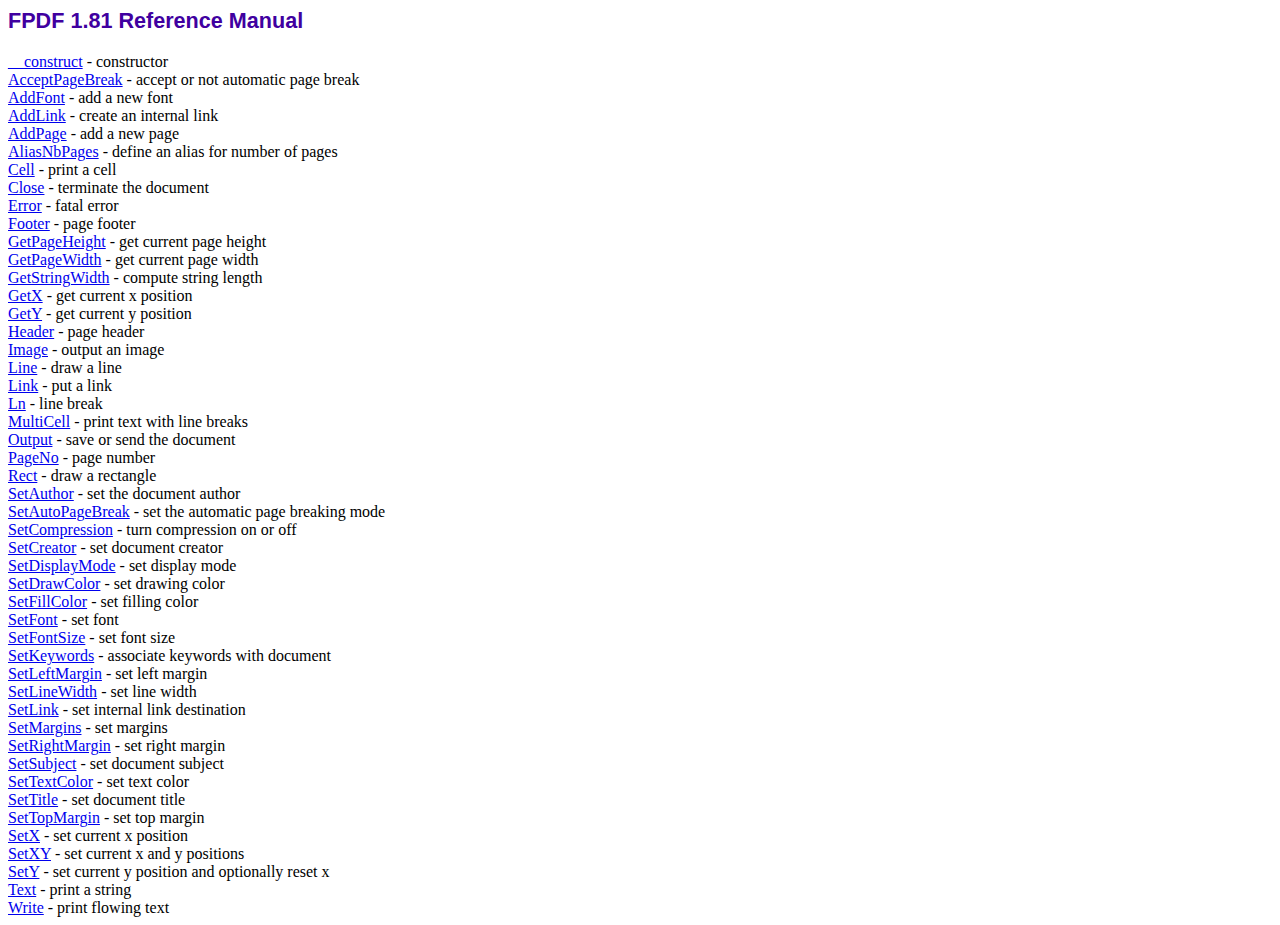
<file: fpdf181/doc/index.htm>
<!DOCTYPE html PUBLIC "-//W3C//DTD HTML 4.01 Transitional//EN">
<html>
<head>
<meta http-equiv="Content-Type" content="text/html; charset=ISO-8859-1">
<title>FPDF 1.81 Reference Manual</title>
<link type="text/css" rel="stylesheet" href="../fpdf.css">
</head>
<body>
<h1>FPDF 1.81 Reference Manual</h1>
<a href="__construct.htm">__construct</a> - constructor<br>
<a href="acceptpagebreak.htm">AcceptPageBreak</a> - accept or not automatic page break<br>
<a href="addfont.htm">AddFont</a> - add a new font<br>
<a href="addlink.htm">AddLink</a> - create an internal link<br>
<a href="addpage.htm">AddPage</a> - add a new page<br>
<a href="aliasnbpages.htm">AliasNbPages</a> - define an alias for number of pages<br>
<a href="cell.htm">Cell</a> - print a cell<br>
<a href="close.htm">Close</a> - terminate the document<br>
<a href="error.htm">Error</a> - fatal error<br>
<a href="footer.htm">Footer</a> - page footer<br>
<a href="getpageheight.htm">GetPageHeight</a> - get current page height<br>
<a href="getpagewidth.htm">GetPageWidth</a> - get current page width<br>
<a href="getstringwidth.htm">GetStringWidth</a> - compute string length<br>
<a href="getx.htm">GetX</a> - get current x position<br>
<a href="gety.htm">GetY</a> - get current y position<br>
<a href="header.htm">Header</a> - page header<br>
<a href="image.htm">Image</a> - output an image<br>
<a href="line.htm">Line</a> - draw a line<br>
<a href="link.htm">Link</a> - put a link<br>
<a href="ln.htm">Ln</a> - line break<br>
<a href="multicell.htm">MultiCell</a> - print text with line breaks<br>
<a href="output.htm">Output</a> - save or send the document<br>
<a href="pageno.htm">PageNo</a> - page number<br>
<a href="rect.htm">Rect</a> - draw a rectangle<br>
<a href="setauthor.htm">SetAuthor</a> - set the document author<br>
<a href="setautopagebreak.htm">SetAutoPageBreak</a> - set the automatic page breaking mode<br>
<a href="setcompression.htm">SetCompression</a> - turn compression on or off<br>
<a href="setcreator.htm">SetCreator</a> - set document creator<br>
<a href="setdisplaymode.htm">SetDisplayMode</a> - set display mode<br>
<a href="setdrawcolor.htm">SetDrawColor</a> - set drawing color<br>
<a href="setfillcolor.htm">SetFillColor</a> - set filling color<br>
<a href="setfont.htm">SetFont</a> - set font<br>
<a href="setfontsize.htm">SetFontSize</a> - set font size<br>
<a href="setkeywords.htm">SetKeywords</a> - associate keywords with document<br>
<a href="setleftmargin.htm">SetLeftMargin</a> - set left margin<br>
<a href="setlinewidth.htm">SetLineWidth</a> - set line width<br>
<a href="setlink.htm">SetLink</a> - set internal link destination<br>
<a href="setmargins.htm">SetMargins</a> - set margins<br>
<a href="setrightmargin.htm">SetRightMargin</a> - set right margin<br>
<a href="setsubject.htm">SetSubject</a> - set document subject<br>
<a href="settextcolor.htm">SetTextColor</a> - set text color<br>
<a href="settitle.htm">SetTitle</a> - set document title<br>
<a href="settopmargin.htm">SetTopMargin</a> - set top margin<br>
<a href="setx.htm">SetX</a> - set current x position<br>
<a href="setxy.htm">SetXY</a> - set current x and y positions<br>
<a href="sety.htm">SetY</a> - set current y position and optionally reset x<br>
<a href="text.htm">Text</a> - print a string<br>
<a href="write.htm">Write</a> - print flowing text<br>
</body>
</html>
</file>
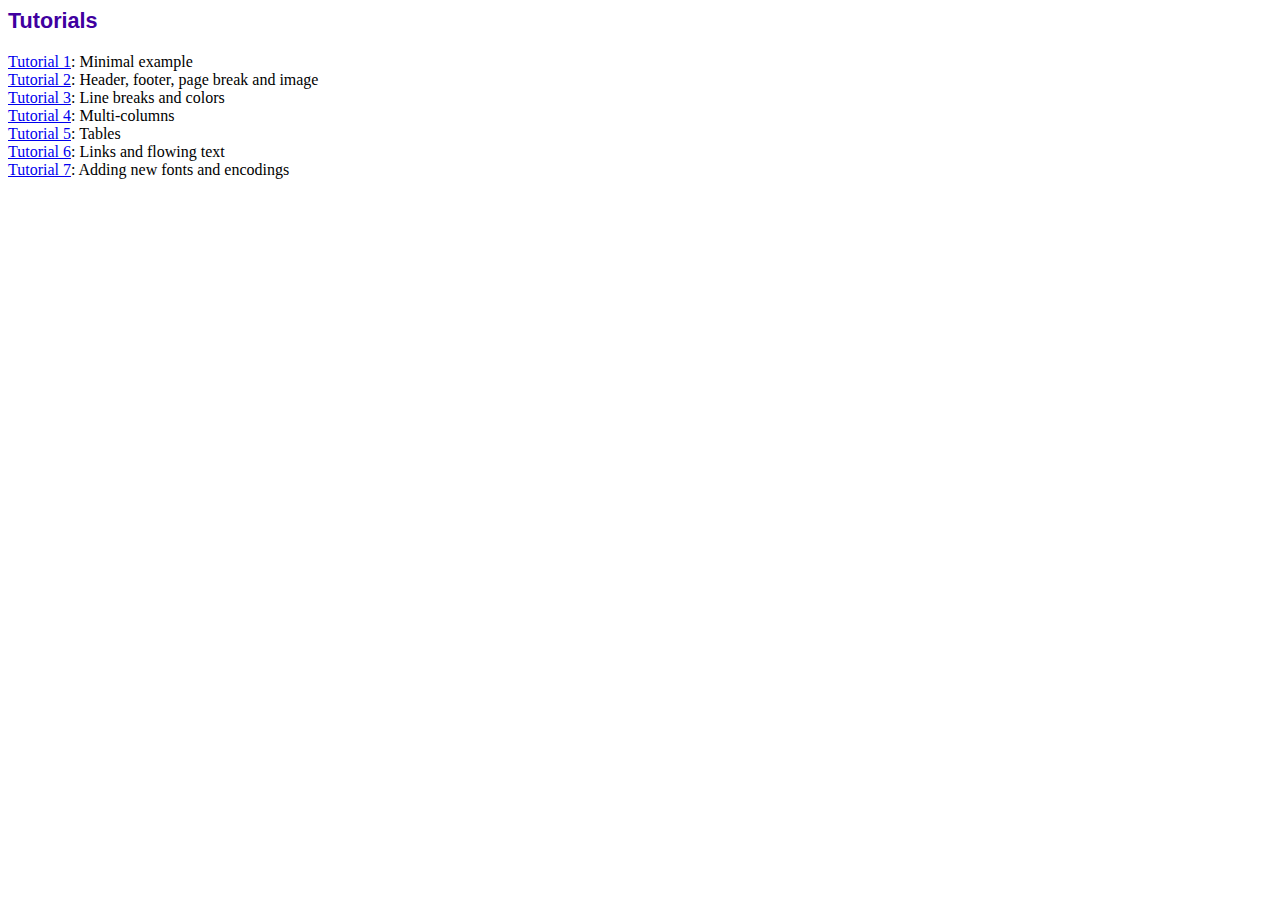
<file: fpdf181/tutorial/index.htm>
<!DOCTYPE html PUBLIC "-//W3C//DTD HTML 4.01 Transitional//EN">
<html>
<head>
<meta http-equiv="Content-Type" content="text/html; charset=ISO-8859-1">
<title>Tutorials</title>
<link type="text/css" rel="stylesheet" href="../fpdf.css">
</head>
<body>
<h1>Tutorials</h1>
<ul style="list-style-type:none; margin-left:0; padding-left:0">
<li><a href="tuto1.htm">Tutorial 1</a>: Minimal example</li>
<li><a href="tuto2.htm">Tutorial 2</a>: Header, footer, page break and image</li>
<li><a href="tuto3.htm">Tutorial 3</a>: Line breaks and colors</li>
<li><a href="tuto4.htm">Tutorial 4</a>: Multi-columns</li>
<li><a href="tuto5.htm">Tutorial 5</a>: Tables</li>
<li><a href="tuto6.htm">Tutorial 6</a>: Links and flowing text</li>
<li><a href="tuto7.htm">Tutorial 7</a>: Adding new fonts and encodings</li>
</ul>
</body>
</html>
</file>
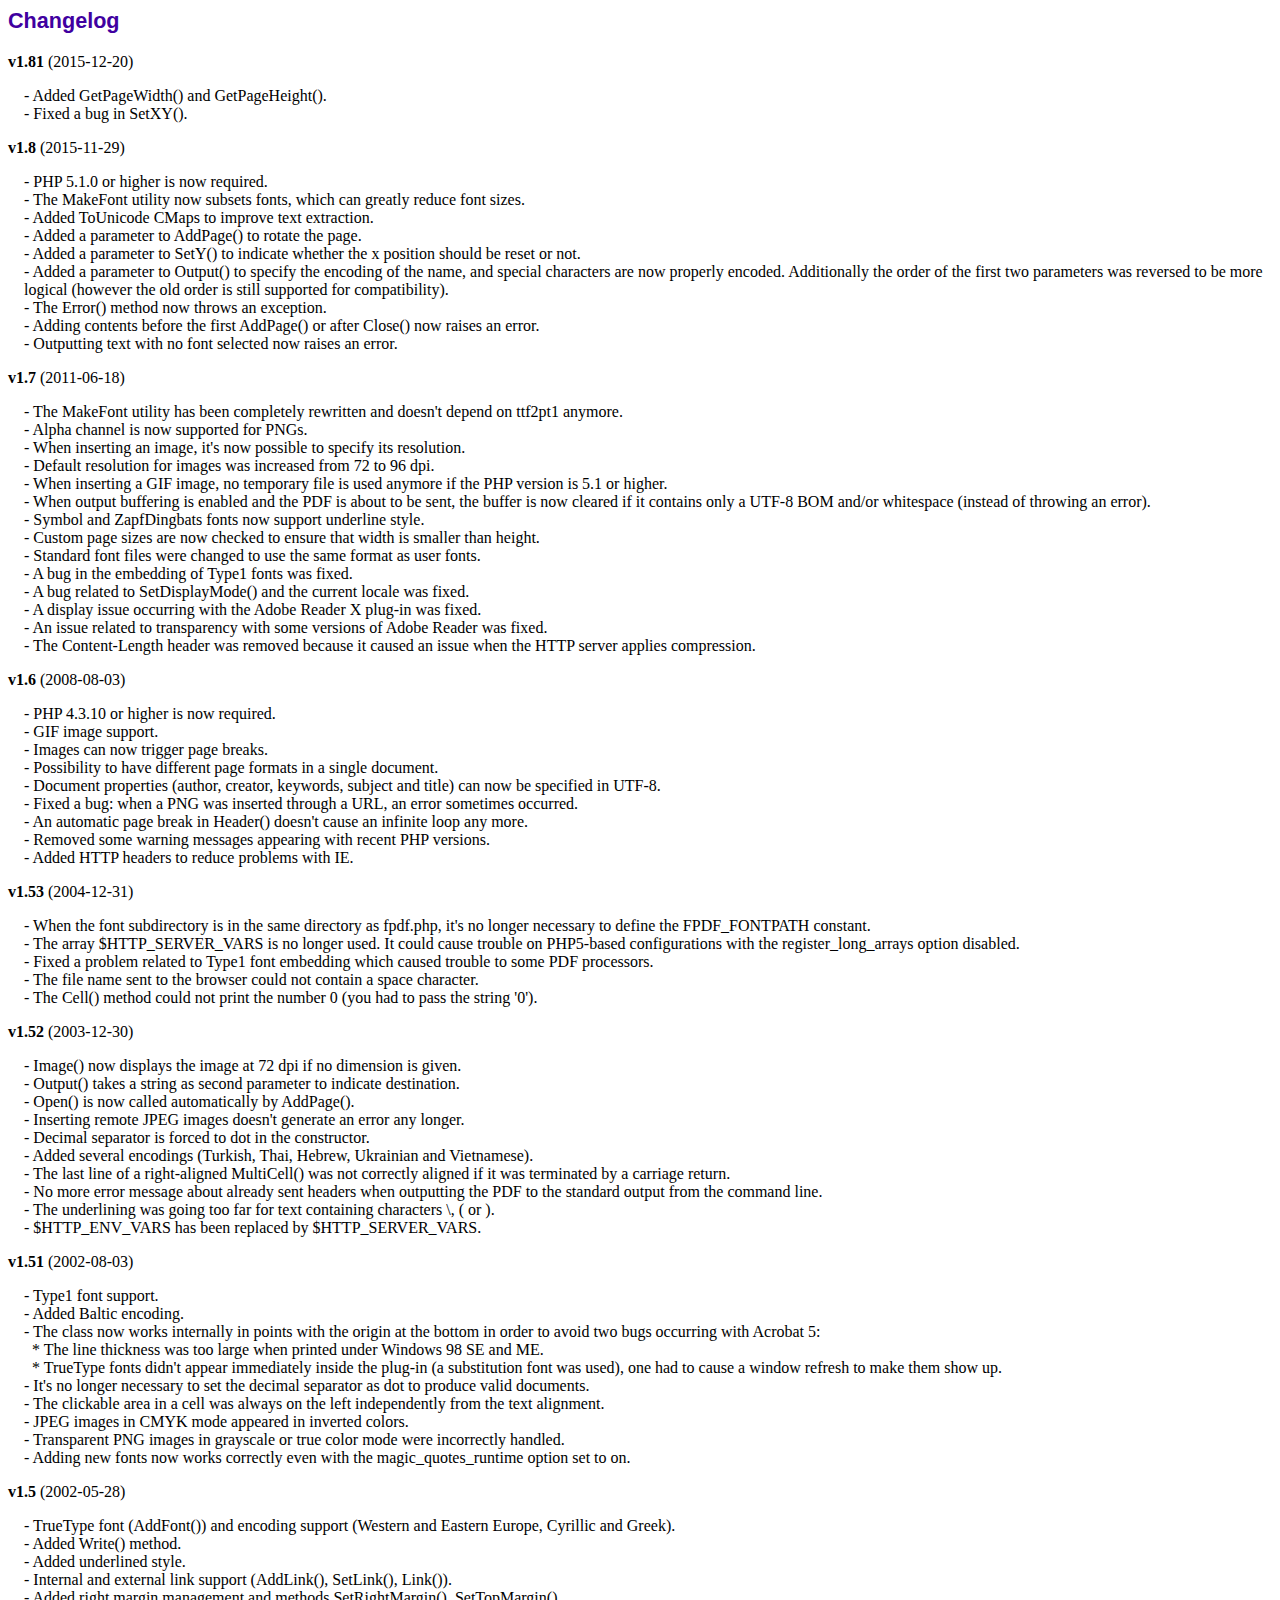
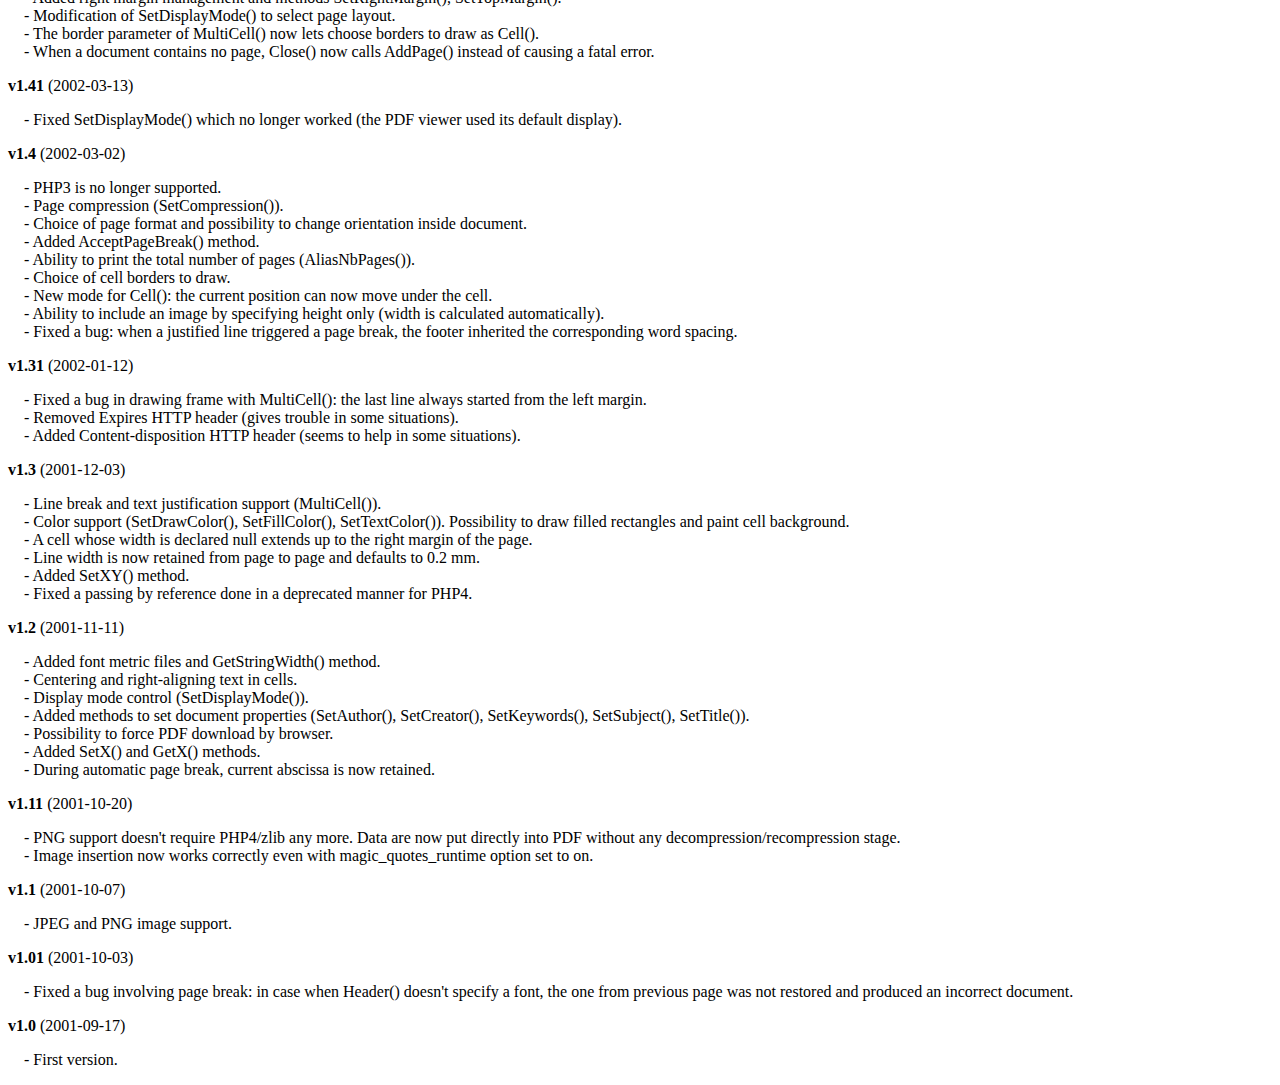
<file: fpdf181/changelog.htm>
<!DOCTYPE html PUBLIC "-//W3C//DTD HTML 4.01 Transitional//EN">
<html>
<head>
<meta http-equiv="Content-Type" content="text/html; charset=ISO-8859-1">
<title>Changelog</title>
<link type="text/css" rel="stylesheet" href="fpdf.css">
<style type="text/css">
dd {margin:1em 0 1em 1em}
</style>
</head>
<body>
<h1>Changelog</h1>
<dl>
<dt><strong>v1.81</strong> (2015-12-20)</dt>
<dd>
- Added GetPageWidth() and GetPageHeight().<br>
- Fixed a bug in SetXY().<br>
</dd>
<dt><strong>v1.8</strong> (2015-11-29)</dt>
<dd>
- PHP 5.1.0 or higher is now required.<br>
- The MakeFont utility now subsets fonts, which can greatly reduce font sizes.<br>
- Added ToUnicode CMaps to improve text extraction.<br>
- Added a parameter to AddPage() to rotate the page.<br>
- Added a parameter to SetY() to indicate whether the x position should be reset or not.<br>
- Added a parameter to Output() to specify the encoding of the name, and special characters are now properly encoded. Additionally the order of the first two parameters was reversed to be more logical (however the old order is still supported for compatibility).<br>
- The Error() method now throws an exception.<br>
- Adding contents before the first AddPage() or after Close() now raises an error.<br>
- Outputting text with no font selected now raises an error.<br>
</dd>
<dt><strong>v1.7</strong> (2011-06-18)</dt>
<dd>
- The MakeFont utility has been completely rewritten and doesn't depend on ttf2pt1 anymore.<br>
- Alpha channel is now supported for PNGs.<br>
- When inserting an image, it's now possible to specify its resolution.<br>
- Default resolution for images was increased from 72 to 96 dpi.<br>
- When inserting a GIF image, no temporary file is used anymore if the PHP version is 5.1 or higher.<br>
- When output buffering is enabled and the PDF is about to be sent, the buffer is now cleared if it contains only a UTF-8 BOM and/or whitespace (instead of throwing an error).<br>
- Symbol and ZapfDingbats fonts now support underline style.<br>
- Custom page sizes are now checked to ensure that width is smaller than height.<br>
- Standard font files were changed to use the same format as user fonts.<br>
- A bug in the embedding of Type1 fonts was fixed.<br>
- A bug related to SetDisplayMode() and the current locale was fixed.<br>
- A display issue occurring with the Adobe Reader X plug-in was fixed.<br>
- An issue related to transparency with some versions of Adobe Reader was fixed.<br>
- The Content-Length header was removed because it caused an issue when the HTTP server applies compression.<br>
</dd>
<dt><strong>v1.6</strong> (2008-08-03)</dt>
<dd>
- PHP 4.3.10 or higher is now required.<br>
- GIF image support.<br>
- Images can now trigger page breaks.<br>
- Possibility to have different page formats in a single document.<br>
- Document properties (author, creator, keywords, subject and title) can now be specified in UTF-8.<br>
- Fixed a bug: when a PNG was inserted through a URL, an error sometimes occurred.<br>
- An automatic page break in Header() doesn't cause an infinite loop any more.<br>
- Removed some warning messages appearing with recent PHP versions.<br>
- Added HTTP headers to reduce problems with IE.<br>
</dd>
<dt><strong>v1.53</strong> (2004-12-31)</dt>
<dd>
- When the font subdirectory is in the same directory as fpdf.php, it's no longer necessary to define the FPDF_FONTPATH constant.<br>
- The array $HTTP_SERVER_VARS is no longer used. It could cause trouble on PHP5-based configurations with the register_long_arrays option disabled.<br>
- Fixed a problem related to Type1 font embedding which caused trouble to some PDF processors.<br>
- The file name sent to the browser could not contain a space character.<br>
- The Cell() method could not print the number 0 (you had to pass the string '0').<br>
</dd>
<dt><strong>v1.52</strong> (2003-12-30)</dt>
<dd>
- Image() now displays the image at 72 dpi if no dimension is given.<br>
- Output() takes a string as second parameter to indicate destination.<br>
- Open() is now called automatically by AddPage().<br>
- Inserting remote JPEG images doesn't generate an error any longer.<br>
- Decimal separator is forced to dot in the constructor.<br>
- Added several encodings (Turkish, Thai, Hebrew, Ukrainian and Vietnamese).<br>
- The last line of a right-aligned MultiCell() was not correctly aligned if it was terminated by a carriage return.<br>
- No more error message about already sent headers when outputting the PDF to the standard output from the command line.<br>
- The underlining was going too far for text containing characters \, ( or ).<br>
- $HTTP_ENV_VARS has been replaced by $HTTP_SERVER_VARS.<br>
</dd>
<dt><strong>v1.51</strong> (2002-08-03)</dt>
<dd>
- Type1 font support.<br>
- Added Baltic encoding.<br>
- The class now works internally in points with the origin at the bottom in order to avoid two bugs occurring with Acrobat 5:<br>&nbsp;&nbsp;* The line thickness was too large when printed under Windows 98 SE and ME.<br>&nbsp;&nbsp;* TrueType fonts didn't appear immediately inside the plug-in (a substitution font was used), one had to cause a window refresh to make them show up.<br>
- It's no longer necessary to set the decimal separator as dot to produce valid documents.<br>
- The clickable area in a cell was always on the left independently from the text alignment.<br>
- JPEG images in CMYK mode appeared in inverted colors.<br>
- Transparent PNG images in grayscale or true color mode were incorrectly handled.<br>
- Adding new fonts now works correctly even with the magic_quotes_runtime option set to on.<br>
</dd>
<dt><strong>v1.5</strong> (2002-05-28)</dt>
<dd>
- TrueType font (AddFont()) and encoding support (Western and Eastern Europe, Cyrillic and Greek).<br>
- Added Write() method.<br>
- Added underlined style.<br>
- Internal and external link support (AddLink(), SetLink(), Link()).<br>
- Added right margin management and methods SetRightMargin(), SetTopMargin().<br>
- Modification of SetDisplayMode() to select page layout.<br>
- The border parameter of MultiCell() now lets choose borders to draw as Cell().<br>
- When a document contains no page, Close() now calls AddPage() instead of causing a fatal error.<br>
</dd>
<dt><strong>v1.41</strong> (2002-03-13)</dt>
<dd>
- Fixed SetDisplayMode() which no longer worked (the PDF viewer used its default display).<br>
</dd>
<dt><strong>v1.4</strong> (2002-03-02)</dt>
<dd>
- PHP3 is no longer supported.<br>
- Page compression (SetCompression()).<br>
- Choice of page format and possibility to change orientation inside document.<br>
- Added AcceptPageBreak() method.<br>
- Ability to print the total number of pages (AliasNbPages()).<br>
- Choice of cell borders to draw.<br>
- New mode for Cell(): the current position can now move under the cell.<br>
- Ability to include an image by specifying height only (width is calculated automatically).<br>
- Fixed a bug: when a justified line triggered a page break, the footer inherited the corresponding word spacing.<br>
</dd>
<dt><strong>v1.31</strong> (2002-01-12)</dt>
<dd>
- Fixed a bug in drawing frame with MultiCell(): the last line always started from the left margin.<br>
- Removed Expires HTTP header (gives trouble in some situations).<br>
- Added Content-disposition HTTP header (seems to help in some situations).<br>
</dd>
<dt><strong>v1.3</strong> (2001-12-03)</dt>
<dd>
- Line break and text justification support (MultiCell()).<br>
- Color support (SetDrawColor(), SetFillColor(), SetTextColor()). Possibility to draw filled rectangles and paint cell background.<br>
- A cell whose width is declared null extends up to the right margin of the page.<br>
- Line width is now retained from page to page and defaults to 0.2 mm.<br>
- Added SetXY() method.<br>
- Fixed a passing by reference done in a deprecated manner for PHP4.<br>
</dd>
<dt><strong>v1.2</strong> (2001-11-11)</dt>
<dd>
- Added font metric files and GetStringWidth() method.<br>
- Centering and right-aligning text in cells.<br>
- Display mode control (SetDisplayMode()).<br>
- Added methods to set document properties (SetAuthor(), SetCreator(), SetKeywords(), SetSubject(), SetTitle()).<br>
- Possibility to force PDF download by browser.<br>
- Added SetX() and GetX() methods.<br>
- During automatic page break, current abscissa is now retained.<br>
</dd>
<dt><strong>v1.11</strong> (2001-10-20)</dt>
<dd>
- PNG support doesn't require PHP4/zlib any more. Data are now put directly into PDF without any decompression/recompression stage.<br>
- Image insertion now works correctly even with magic_quotes_runtime option set to on.<br>
</dd>
<dt><strong>v1.1</strong> (2001-10-07)</dt>
<dd>
- JPEG and PNG image support.<br>
</dd>
<dt><strong>v1.01</strong> (2001-10-03)</dt>
<dd>
- Fixed a bug involving page break: in case when Header() doesn't specify a font, the one from previous page was not restored and produced an incorrect document.<br>
</dd>
<dt><strong>v1.0</strong> (2001-09-17)</dt>
<dd>
- First version.<br>
</dd>
</dl>
</body>
</html>
</file>
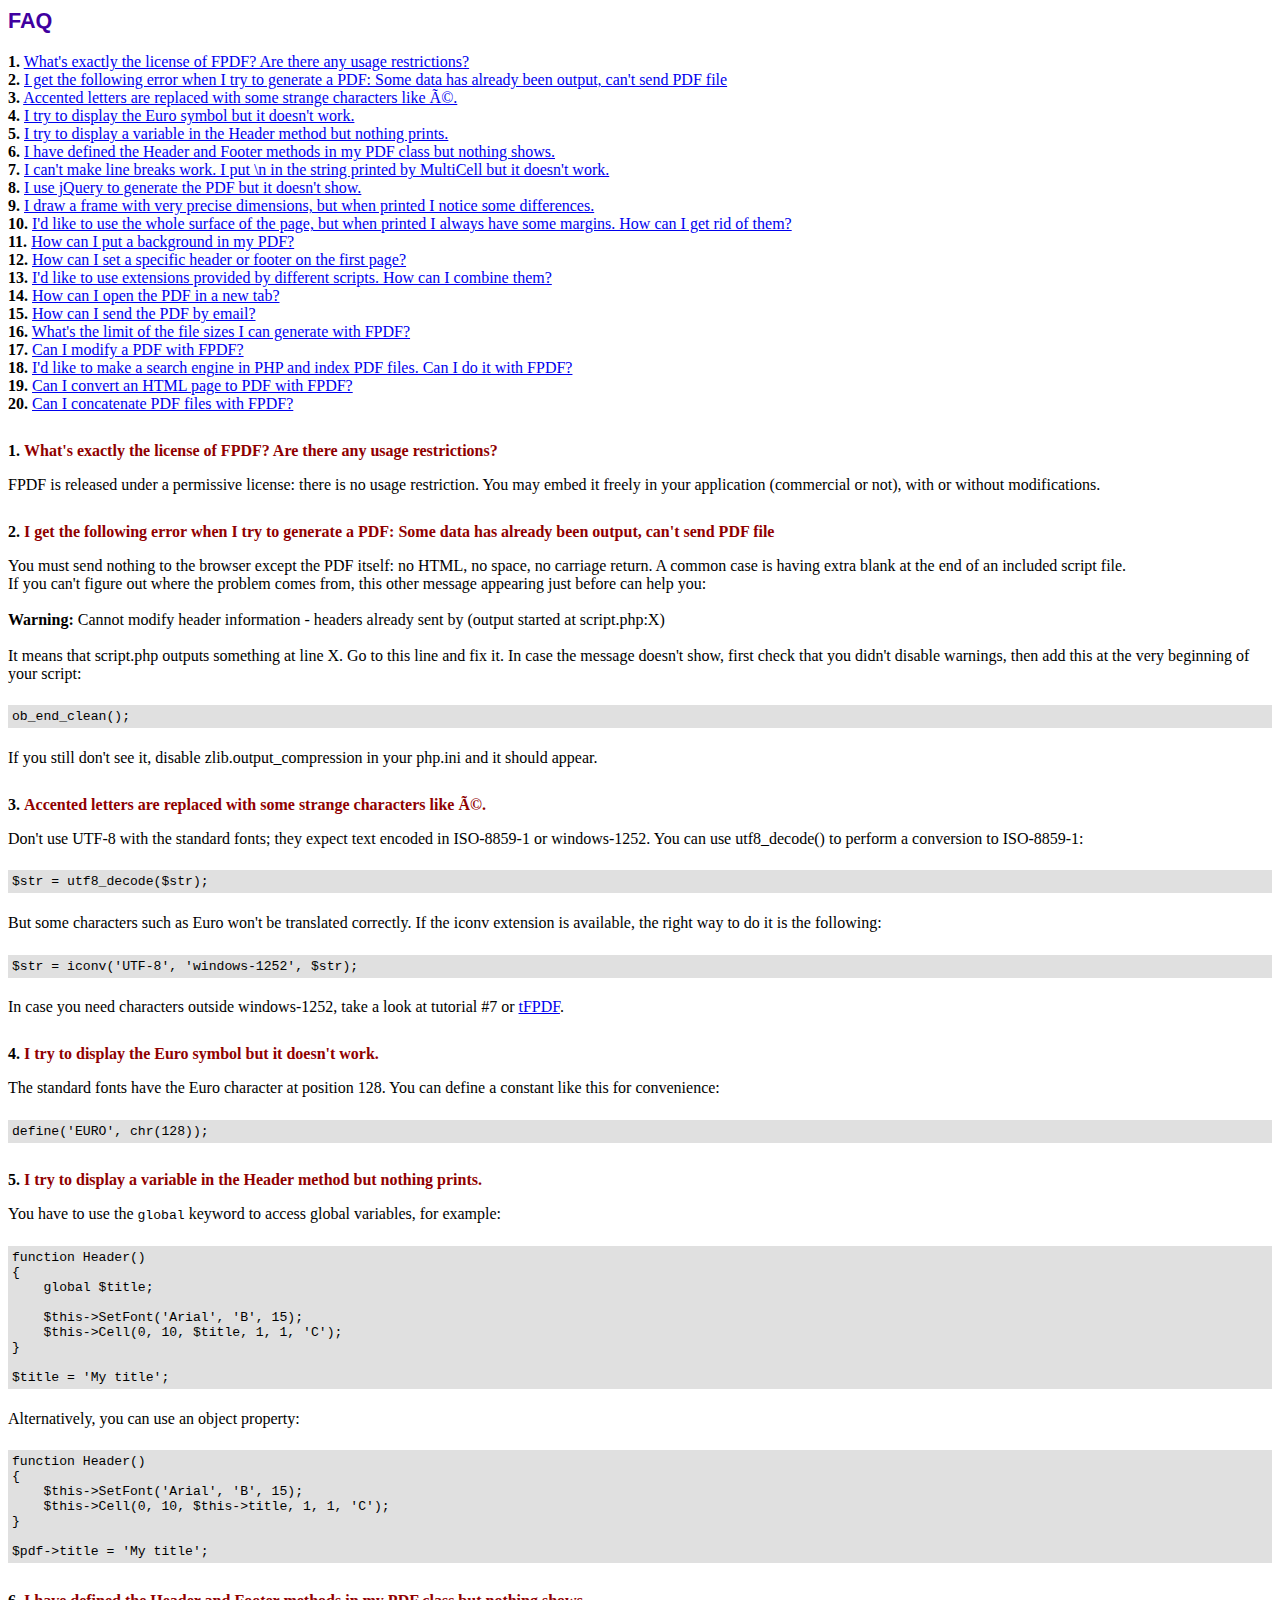
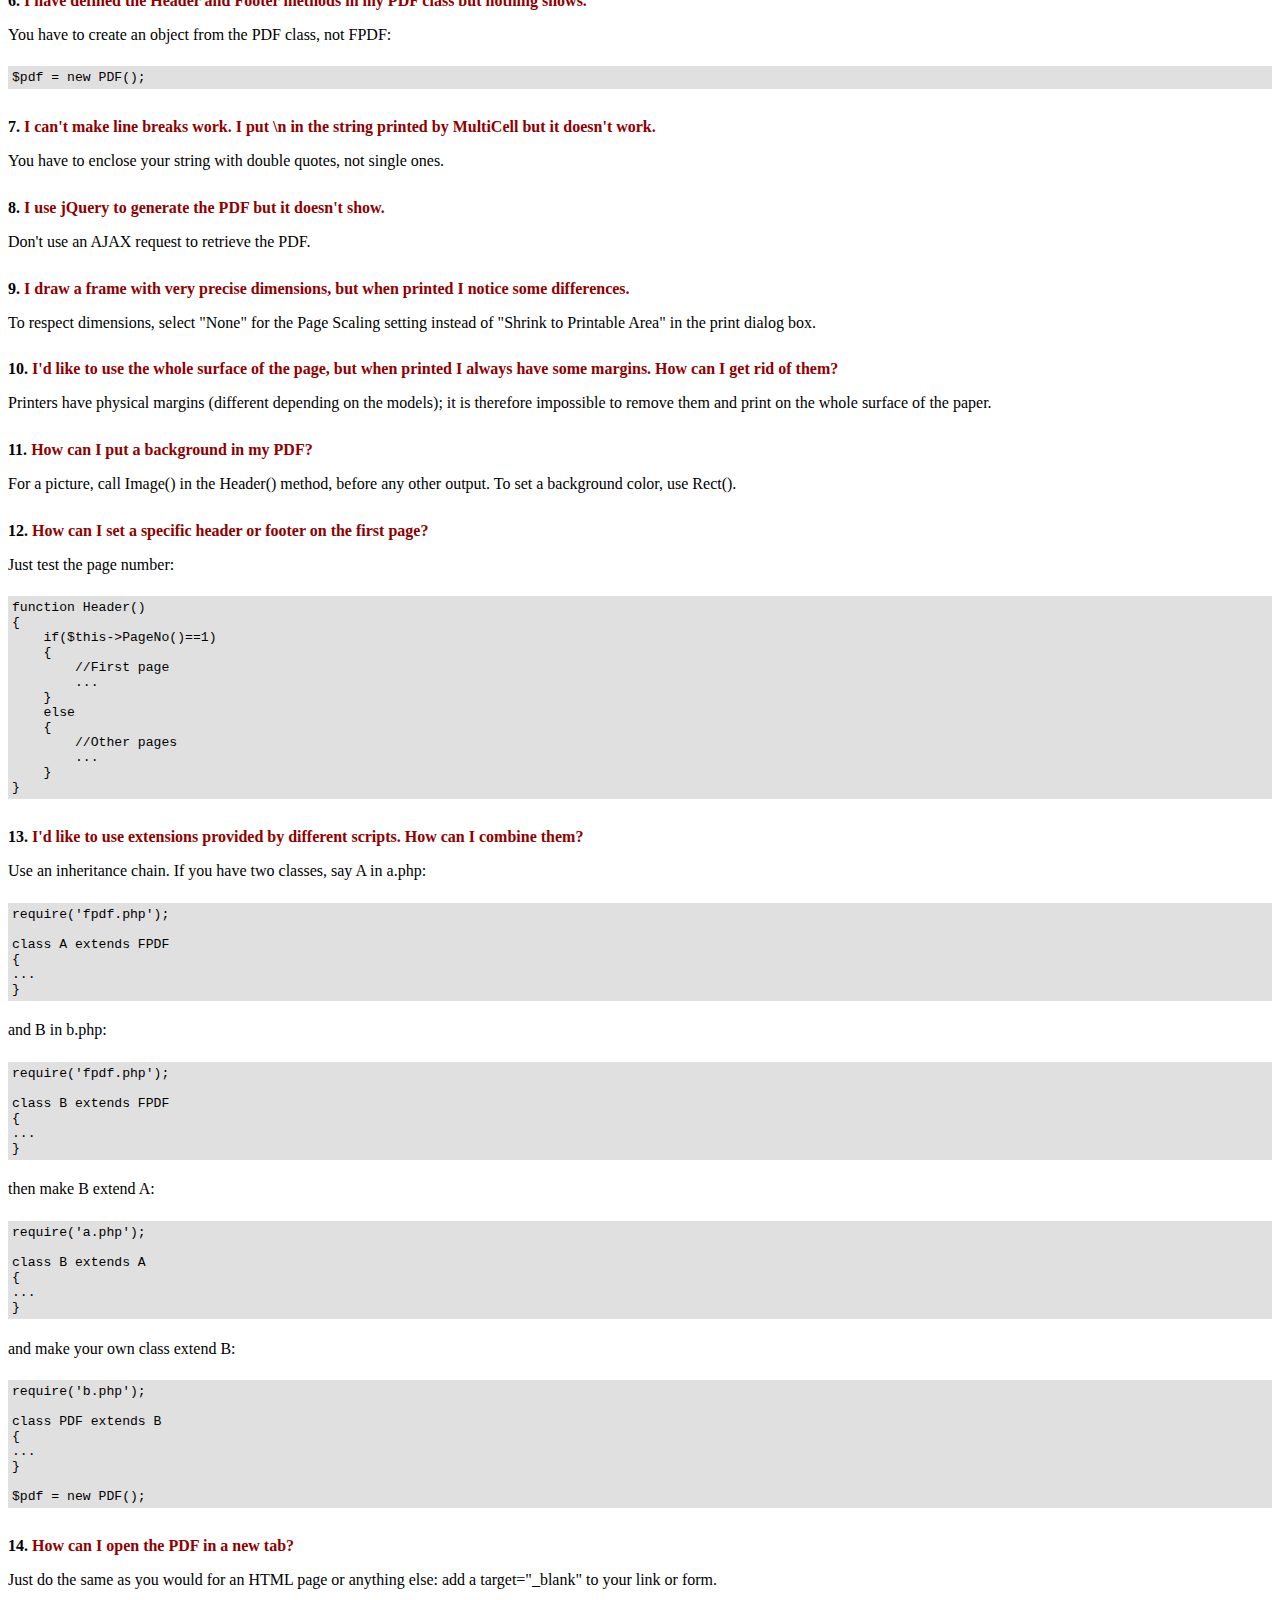
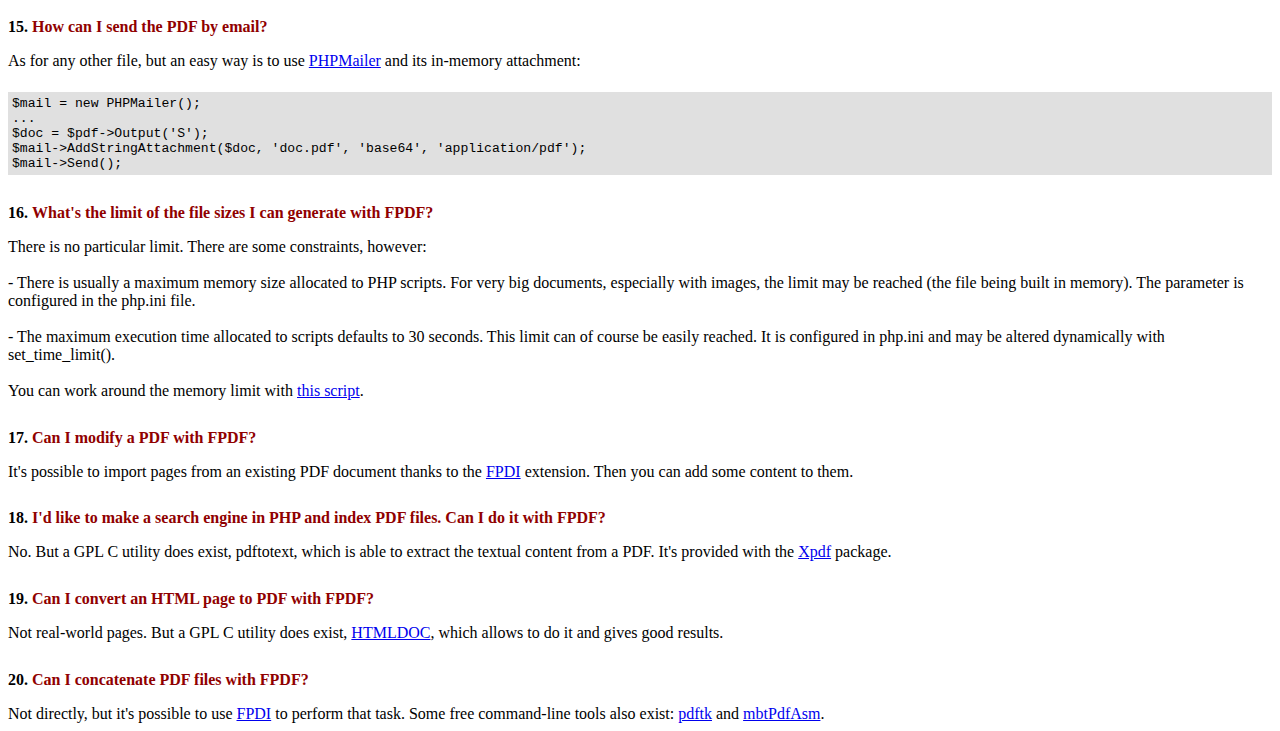
<file: fpdf181/FAQ.htm>
<!DOCTYPE html PUBLIC "-//W3C//DTD HTML 4.01 Transitional//EN">
<html>
<head>
<meta http-equiv="Content-Type" content="text/html; charset=ISO-8859-1">
<title>FAQ</title>
<link type="text/css" rel="stylesheet" href="fpdf.css">
<style type="text/css">
ul {list-style-type:none; margin:0; padding:0}
ul#answers li {margin-top:1.8em}
.question {font-weight:bold; color:#900000}
</style>
</head>
<body>
<h1>FAQ</h1>
<ul>
<li><b>1.</b> <a href='#q1'>What's exactly the license of FPDF? Are there any usage restrictions?</a></li>
<li><b>2.</b> <a href='#q2'>I get the following error when I try to generate a PDF: Some data has already been output, can't send PDF file</a></li>
<li><b>3.</b> <a href='#q3'>Accented letters are replaced with some strange characters like é.</a></li>
<li><b>4.</b> <a href='#q4'>I try to display the Euro symbol but it doesn't work.</a></li>
<li><b>5.</b> <a href='#q5'>I try to display a variable in the Header method but nothing prints.</a></li>
<li><b>6.</b> <a href='#q6'>I have defined the Header and Footer methods in my PDF class but nothing shows.</a></li>
<li><b>7.</b> <a href='#q7'>I can't make line breaks work. I put \n in the string printed by MultiCell but it doesn't work.</a></li>
<li><b>8.</b> <a href='#q8'>I use jQuery to generate the PDF but it doesn't show.</a></li>
<li><b>9.</b> <a href='#q9'>I draw a frame with very precise dimensions, but when printed I notice some differences.</a></li>
<li><b>10.</b> <a href='#q10'>I'd like to use the whole surface of the page, but when printed I always have some margins. How can I get rid of them?</a></li>
<li><b>11.</b> <a href='#q11'>How can I put a background in my PDF?</a></li>
<li><b>12.</b> <a href='#q12'>How can I set a specific header or footer on the first page?</a></li>
<li><b>13.</b> <a href='#q13'>I'd like to use extensions provided by different scripts. How can I combine them?</a></li>
<li><b>14.</b> <a href='#q14'>How can I open the PDF in a new tab?</a></li>
<li><b>15.</b> <a href='#q15'>How can I send the PDF by email?</a></li>
<li><b>16.</b> <a href='#q16'>What's the limit of the file sizes I can generate with FPDF?</a></li>
<li><b>17.</b> <a href='#q17'>Can I modify a PDF with FPDF?</a></li>
<li><b>18.</b> <a href='#q18'>I'd like to make a search engine in PHP and index PDF files. Can I do it with FPDF?</a></li>
<li><b>19.</b> <a href='#q19'>Can I convert an HTML page to PDF with FPDF?</a></li>
<li><b>20.</b> <a href='#q20'>Can I concatenate PDF files with FPDF?</a></li>
</ul>

<ul id='answers'>
<li id='q1'>
<p><b>1.</b> <span class='question'>What's exactly the license of FPDF? Are there any usage restrictions?</span></p>
FPDF is released under a permissive license: there is no usage restriction. You may embed it
freely in your application (commercial or not), with or without modifications.
</li>

<li id='q2'>
<p><b>2.</b> <span class='question'>I get the following error when I try to generate a PDF: Some data has already been output, can't send PDF file</span></p>
You must send nothing to the browser except the PDF itself: no HTML, no space, no carriage return. A common
case is having extra blank at the end of an included script file.<br>
If you can't figure out where the problem comes from, this other message appearing just before can help you:<br>
<br>
<b>Warning:</b> Cannot modify header information - headers already sent by (output started at script.php:X)<br>
<br>
It means that script.php outputs something at line X. Go to this line and fix it.
In case the message doesn't show, first check that you didn't disable warnings, then add this at the very
beginning of your script:
<div class="doc-source">
<pre><code>ob_end_clean();</code></pre>
</div>
If you still don't see it, disable zlib.output_compression in your php.ini and it should appear.
</li>

<li id='q3'>
<p><b>3.</b> <span class='question'>Accented letters are replaced with some strange characters like é.</span></p>
Don't use UTF-8 with the standard fonts; they expect text encoded in ISO-8859-1 or windows-1252.
You can use utf8_decode() to perform a conversion to ISO-8859-1:
<div class="doc-source">
<pre><code>$str = utf8_decode($str);</code></pre>
</div>
But some characters such as Euro won't be translated correctly. If the iconv extension is available, the
right way to do it is the following:
<div class="doc-source">
<pre><code>$str = iconv('UTF-8', 'windows-1252', $str);</code></pre>
</div>
In case you need characters outside windows-1252, take a look at tutorial #7 or
<a href="http://www.fpdf.org/?go=script&amp;id=92" target="_blank">tFPDF</a>.
</li>

<li id='q4'>
<p><b>4.</b> <span class='question'>I try to display the Euro symbol but it doesn't work.</span></p>
The standard fonts have the Euro character at position 128. You can define a constant like this
for convenience:
<div class="doc-source">
<pre><code>define('EURO', chr(128));</code></pre>
</div>
</li>

<li id='q5'>
<p><b>5.</b> <span class='question'>I try to display a variable in the Header method but nothing prints.</span></p>
You have to use the <code>global</code> keyword to access global variables, for example:
<div class="doc-source">
<pre><code>function Header()
{
    global $title;

    $this-&gt;SetFont('Arial', 'B', 15);
    $this-&gt;Cell(0, 10, $title, 1, 1, 'C');
}

$title = 'My title';</code></pre>
</div>
Alternatively, you can use an object property:
<div class="doc-source">
<pre><code>function Header()
{
    $this-&gt;SetFont('Arial', 'B', 15);
    $this-&gt;Cell(0, 10, $this-&gt;title, 1, 1, 'C');
}

$pdf-&gt;title = 'My title';</code></pre>
</div>
</li>

<li id='q6'>
<p><b>6.</b> <span class='question'>I have defined the Header and Footer methods in my PDF class but nothing shows.</span></p>
You have to create an object from the PDF class, not FPDF:
<div class="doc-source">
<pre><code>$pdf = new PDF();</code></pre>
</div>
</li>

<li id='q7'>
<p><b>7.</b> <span class='question'>I can't make line breaks work. I put \n in the string printed by MultiCell but it doesn't work.</span></p>
You have to enclose your string with double quotes, not single ones.
</li>

<li id='q8'>
<p><b>8.</b> <span class='question'>I use jQuery to generate the PDF but it doesn't show.</span></p>
Don't use an AJAX request to retrieve the PDF.
</li>

<li id='q9'>
<p><b>9.</b> <span class='question'>I draw a frame with very precise dimensions, but when printed I notice some differences.</span></p>
To respect dimensions, select "None" for the Page Scaling setting instead of "Shrink to Printable Area" in the print dialog box.
</li>

<li id='q10'>
<p><b>10.</b> <span class='question'>I'd like to use the whole surface of the page, but when printed I always have some margins. How can I get rid of them?</span></p>
Printers have physical margins (different depending on the models); it is therefore impossible to remove
them and print on the whole surface of the paper.
</li>

<li id='q11'>
<p><b>11.</b> <span class='question'>How can I put a background in my PDF?</span></p>
For a picture, call Image() in the Header() method, before any other output. To set a background color, use Rect().
</li>

<li id='q12'>
<p><b>12.</b> <span class='question'>How can I set a specific header or footer on the first page?</span></p>
Just test the page number:
<div class="doc-source">
<pre><code>function Header()
{
    if($this-&gt;PageNo()==1)
    {
        //First page
        ...
    }
    else
    {
        //Other pages
        ...
    }
}</code></pre>
</div>
</li>

<li id='q13'>
<p><b>13.</b> <span class='question'>I'd like to use extensions provided by different scripts. How can I combine them?</span></p>
Use an inheritance chain. If you have two classes, say A in a.php:
<div class="doc-source">
<pre><code>require('fpdf.php');

class A extends FPDF
{
...
}</code></pre>
</div>
and B in b.php:
<div class="doc-source">
<pre><code>require('fpdf.php');

class B extends FPDF
{
...
}</code></pre>
</div>
then make B extend A:
<div class="doc-source">
<pre><code>require('a.php');

class B extends A
{
...
}</code></pre>
</div>
and make your own class extend B:
<div class="doc-source">
<pre><code>require('b.php');

class PDF extends B
{
...
}

$pdf = new PDF();</code></pre>
</div>
</li>

<li id='q14'>
<p><b>14.</b> <span class='question'>How can I open the PDF in a new tab?</span></p>
Just do the same as you would for an HTML page or anything else: add a target="_blank" to your link or form.
</li>

<li id='q15'>
<p><b>15.</b> <span class='question'>How can I send the PDF by email?</span></p>
As for any other file, but an easy way is to use <a href="http://phpmailer.codeworxtech.com" target="_blank">PHPMailer</a> and
its in-memory attachment:
<div class="doc-source">
<pre><code>$mail = new PHPMailer();
...
$doc = $pdf-&gt;Output('S');
$mail-&gt;AddStringAttachment($doc, 'doc.pdf', 'base64', 'application/pdf');
$mail-&gt;Send();</code></pre>
</div>
</li>

<li id='q16'>
<p><b>16.</b> <span class='question'>What's the limit of the file sizes I can generate with FPDF?</span></p>
There is no particular limit. There are some constraints, however:
<br>
<br>
- There is usually a maximum memory size allocated to PHP scripts. For very big documents,
especially with images, the limit may be reached (the file being built in memory). The
parameter is configured in the php.ini file.
<br>
<br>
- The maximum execution time allocated to scripts defaults to 30 seconds. This limit can of course
be easily reached. It is configured in php.ini and may be altered dynamically with set_time_limit().
<br>
<br>
You can work around the memory limit with <a href="http://www.fpdf.org/?go=script&amp;id=76" target="_blank">this script</a>.
</li>

<li id='q17'>
<p><b>17.</b> <span class='question'>Can I modify a PDF with FPDF?</span></p>
It's possible to import pages from an existing PDF document thanks to the
<a href="https://www.setasign.com/products/fpdi/about/" target="_blank">FPDI</a> extension.
Then you can add some content to them.
</li>

<li id='q18'>
<p><b>18.</b> <span class='question'>I'd like to make a search engine in PHP and index PDF files. Can I do it with FPDF?</span></p>
No. But a GPL C utility does exist, pdftotext, which is able to extract the textual content from a PDF.
It's provided with the <a href="http://www.foolabs.com/xpdf/" target="_blank">Xpdf</a> package.
</li>

<li id='q19'>
<p><b>19.</b> <span class='question'>Can I convert an HTML page to PDF with FPDF?</span></p>
Not real-world pages. But a GPL C utility does exist, <a href="https://www.msweet.org/projects.php?Z1" target="_blank">HTMLDOC</a>,
which allows to do it and gives good results.
</li>

<li id='q20'>
<p><b>20.</b> <span class='question'>Can I concatenate PDF files with FPDF?</span></p>
Not directly, but it's possible to use <a href="https://www.setasign.com/products/fpdi/demos/concatenate-fake/" target="_blank">FPDI</a>
to perform that task. Some free command-line tools also exist:
<a href="https://www.pdflabs.com/tools/pdftk-the-pdf-toolkit/" target="_blank">pdftk</a> and
<a href="http://thierry.schmit.free.fr/spip/spip.php?article15" target="_blank">mbtPdfAsm</a>.
</li>
</ul>
</body>
</html>
</file>
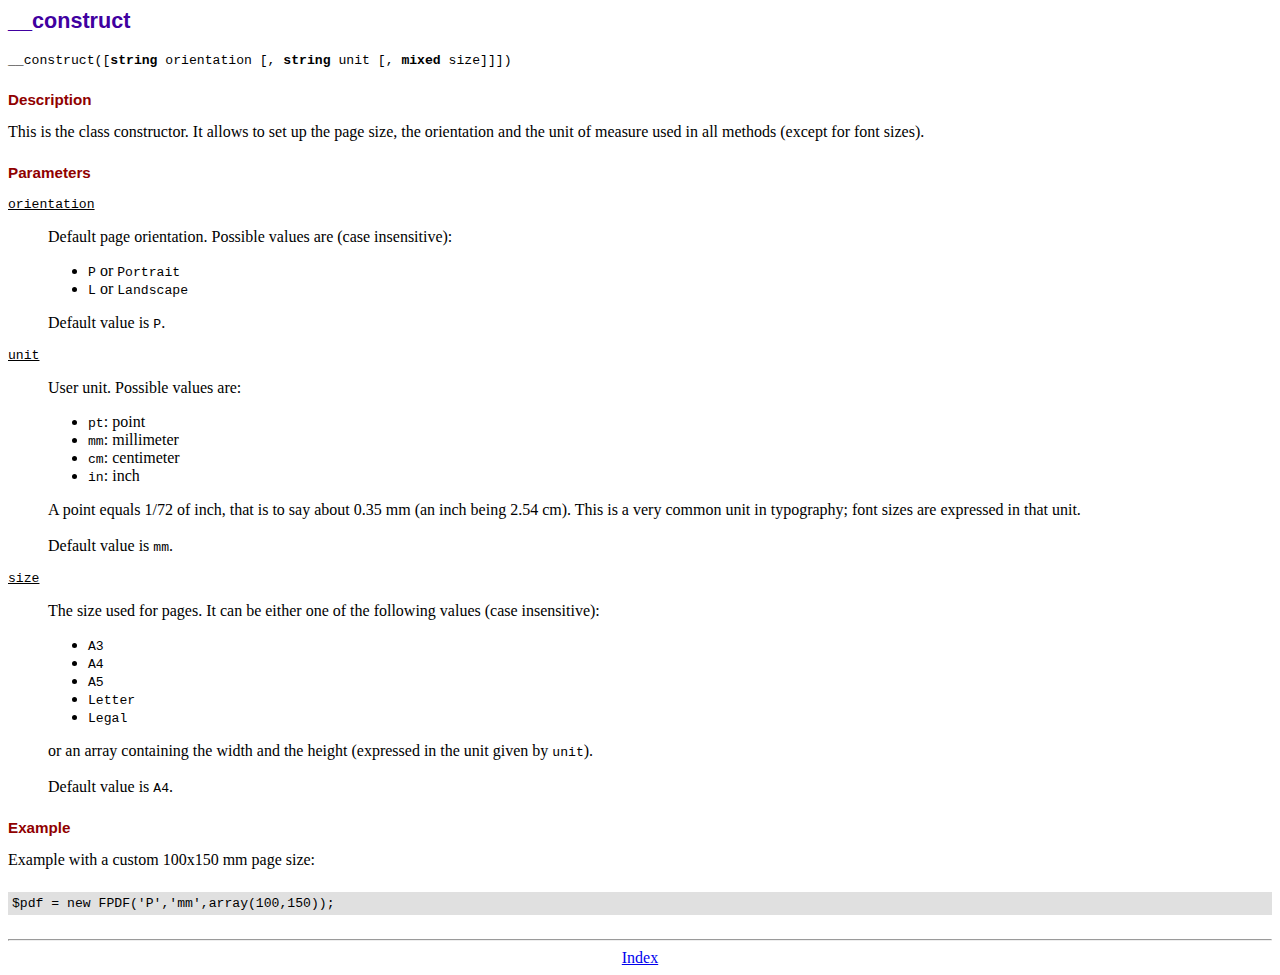
<file: fpdf181/doc/__construct.htm>
<!DOCTYPE html PUBLIC "-//W3C//DTD HTML 4.01 Transitional//EN">
<html>
<head>
<meta http-equiv="Content-Type" content="text/html; charset=ISO-8859-1">
<title>__construct</title>
<link type="text/css" rel="stylesheet" href="../fpdf.css">
</head>
<body>
<h1>__construct</h1>
<code>__construct([<b>string</b> orientation [, <b>string</b> unit [, <b>mixed</b> size]]])</code>
<h2>Description</h2>
This is the class constructor. It allows to set up the page size, the orientation and the
unit of measure used in all methods (except for font sizes).
<h2>Parameters</h2>
<dl class="param">
<dt><code>orientation</code></dt>
<dd>
Default page orientation. Possible values are (case insensitive):
<ul>
<li><code>P</code> or <code>Portrait</code></li>
<li><code>L</code> or <code>Landscape</code></li>
</ul>
Default value is <code>P</code>.
</dd>
<dt><code>unit</code></dt>
<dd>
User unit. Possible values are:
<ul>
<li><code>pt</code>: point</li>
<li><code>mm</code>: millimeter</li>
<li><code>cm</code>: centimeter</li>
<li><code>in</code>: inch</li>
</ul>
A point equals 1/72 of inch, that is to say about 0.35 mm (an inch being 2.54 cm). This
is a very common unit in typography; font sizes are expressed in that unit.
<br>
<br>
Default value is <code>mm</code>.
</dd>
<dt><code>size</code></dt>
<dd>
The size used for pages. It can be either one of the following values (case insensitive):
<ul>
<li><code>A3</code></li>
<li><code>A4</code></li>
<li><code>A5</code></li>
<li><code>Letter</code></li>
<li><code>Legal</code></li>
</ul>
or an array containing the width and the height (expressed in the unit given by <code>unit</code>).<br>
<br>
Default value is <code>A4</code>.
</dd>
</dl>
<h2>Example</h2>
Example with a custom 100x150 mm page size:
<div class="doc-source">
<pre><code>$pdf = new FPDF('P','mm',array(100,150));</code></pre>
</div>
<hr style="margin-top:1.5em">
<div style="text-align:center"><a href="index.htm">Index</a></div>
</body>
</html>
</file>
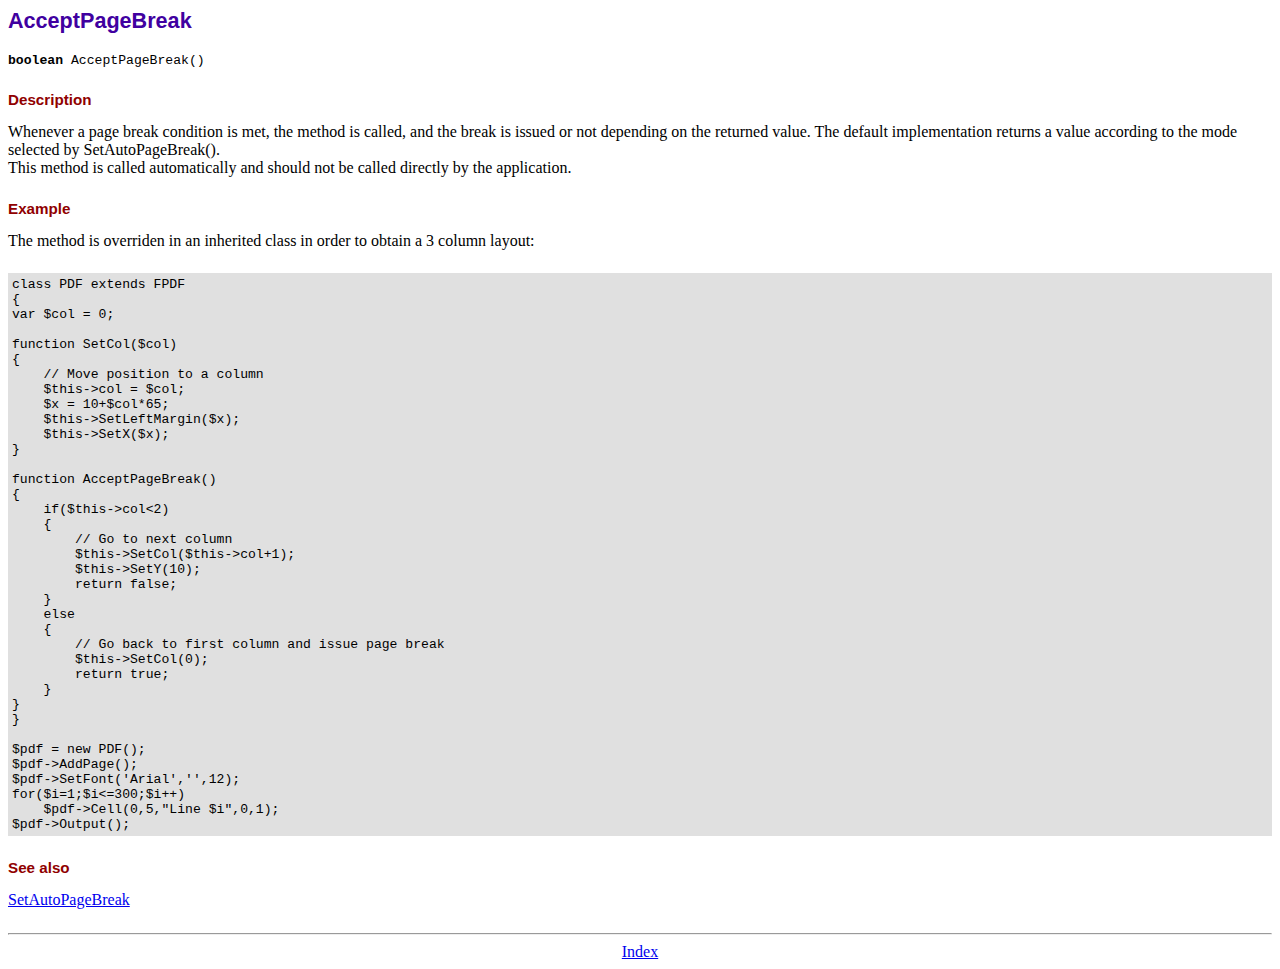
<file: fpdf181/doc/acceptpagebreak.htm>
<!DOCTYPE html PUBLIC "-//W3C//DTD HTML 4.01 Transitional//EN">
<html>
<head>
<meta http-equiv="Content-Type" content="text/html; charset=ISO-8859-1">
<title>AcceptPageBreak</title>
<link type="text/css" rel="stylesheet" href="../fpdf.css">
</head>
<body>
<h1>AcceptPageBreak</h1>
<code><b>boolean</b> AcceptPageBreak()</code>
<h2>Description</h2>
Whenever a page break condition is met, the method is called, and the break is issued or not
depending on the returned value. The default implementation returns a value according to the
mode selected by SetAutoPageBreak().
<br>
This method is called automatically and should not be called directly by the application.
<h2>Example</h2>
The method is overriden in an inherited class in order to obtain a 3 column layout:
<div class="doc-source">
<pre><code>class PDF extends FPDF
{
var $col = 0;

function SetCol($col)
{
    // Move position to a column
    $this-&gt;col = $col;
    $x = 10+$col*65;
    $this-&gt;SetLeftMargin($x);
    $this-&gt;SetX($x);
}

function AcceptPageBreak()
{
    if($this-&gt;col&lt;2)
    {
        // Go to next column
        $this-&gt;SetCol($this-&gt;col+1);
        $this-&gt;SetY(10);
        return false;
    }
    else
    {
        // Go back to first column and issue page break
        $this-&gt;SetCol(0);
        return true;
    }
}
}

$pdf = new PDF();
$pdf-&gt;AddPage();
$pdf-&gt;SetFont('Arial','',12);
for($i=1;$i&lt;=300;$i++)
    $pdf-&gt;Cell(0,5,"Line $i",0,1);
$pdf-&gt;Output();</code></pre>
</div>
<h2>See also</h2>
<a href="setautopagebreak.htm">SetAutoPageBreak</a>
<hr style="margin-top:1.5em">
<div style="text-align:center"><a href="index.htm">Index</a></div>
</body>
</html>
</file>
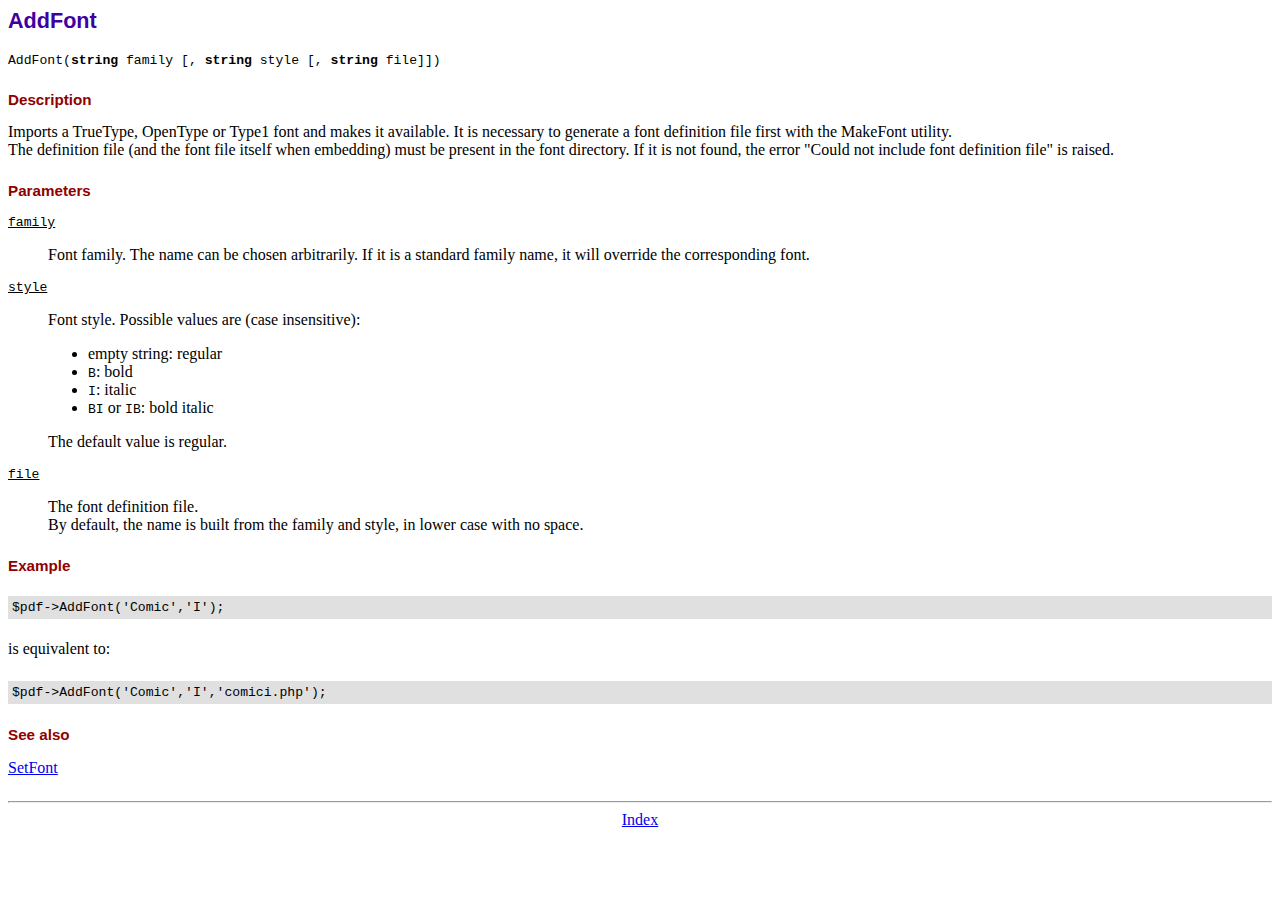
<file: fpdf181/doc/addfont.htm>
<!DOCTYPE html PUBLIC "-//W3C//DTD HTML 4.01 Transitional//EN">
<html>
<head>
<meta http-equiv="Content-Type" content="text/html; charset=ISO-8859-1">
<title>AddFont</title>
<link type="text/css" rel="stylesheet" href="../fpdf.css">
</head>
<body>
<h1>AddFont</h1>
<code>AddFont(<b>string</b> family [, <b>string</b> style [, <b>string</b> file]])</code>
<h2>Description</h2>
Imports a TrueType, OpenType or Type1 font and makes it available. It is necessary to generate a font
definition file first with the MakeFont utility.
<br>
The definition file (and the font file itself when embedding) must be present in the font directory.
If it is not found, the error "Could not include font definition file" is raised.
<h2>Parameters</h2>
<dl class="param">
<dt><code>family</code></dt>
<dd>
Font family. The name can be chosen arbitrarily. If it is a standard family name, it will
override the corresponding font.
</dd>
<dt><code>style</code></dt>
<dd>
Font style. Possible values are (case insensitive):
<ul>
<li>empty string: regular</li>
<li><code>B</code>: bold</li>
<li><code>I</code>: italic</li>
<li><code>BI</code> or <code>IB</code>: bold italic</li>
</ul>
The default value is regular.
</dd>
<dt><code>file</code></dt>
<dd>
The font definition file.
<br>
By default, the name is built from the family and style, in lower case with no space.
</dd>
</dl>
<h2>Example</h2>
<div class="doc-source">
<pre><code>$pdf-&gt;AddFont('Comic','I');</code></pre>
</div>
is equivalent to:
<div class="doc-source">
<pre><code>$pdf-&gt;AddFont('Comic','I','comici.php');</code></pre>
</div>
<h2>See also</h2>
<a href="setfont.htm">SetFont</a>
<hr style="margin-top:1.5em">
<div style="text-align:center"><a href="index.htm">Index</a></div>
</body>
</html>
</file>
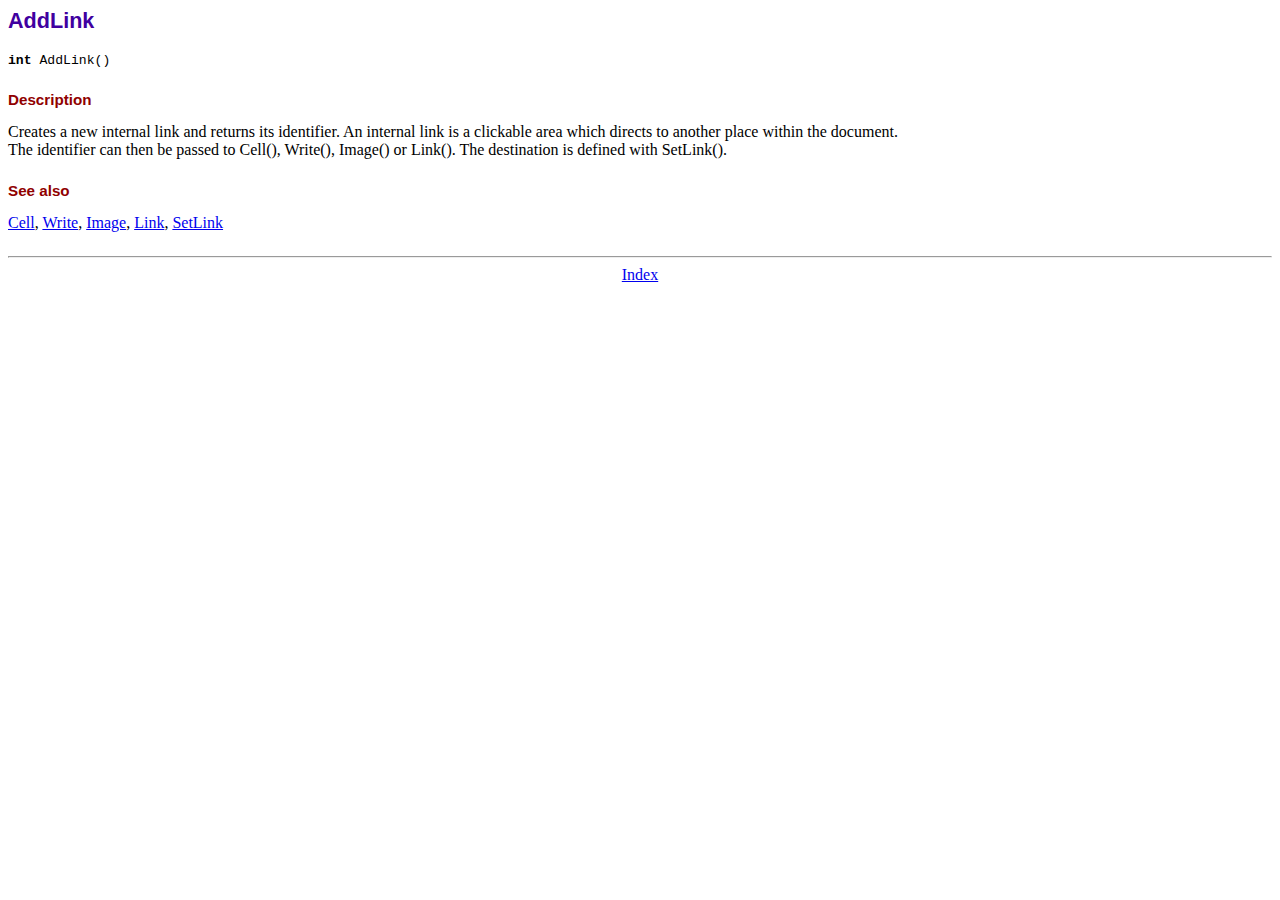
<file: fpdf181/doc/addlink.htm>
<!DOCTYPE html PUBLIC "-//W3C//DTD HTML 4.01 Transitional//EN">
<html>
<head>
<meta http-equiv="Content-Type" content="text/html; charset=ISO-8859-1">
<title>AddLink</title>
<link type="text/css" rel="stylesheet" href="../fpdf.css">
</head>
<body>
<h1>AddLink</h1>
<code><b>int</b> AddLink()</code>
<h2>Description</h2>
Creates a new internal link and returns its identifier. An internal link is a clickable area
which directs to another place within the document.
<br>
The identifier can then be passed to Cell(), Write(), Image() or Link(). The destination is
defined with SetLink().
<h2>See also</h2>
<a href="cell.htm">Cell</a>,
<a href="write.htm">Write</a>,
<a href="image.htm">Image</a>,
<a href="link.htm">Link</a>,
<a href="setlink.htm">SetLink</a>
<hr style="margin-top:1.5em">
<div style="text-align:center"><a href="index.htm">Index</a></div>
</body>
</html>
</file>
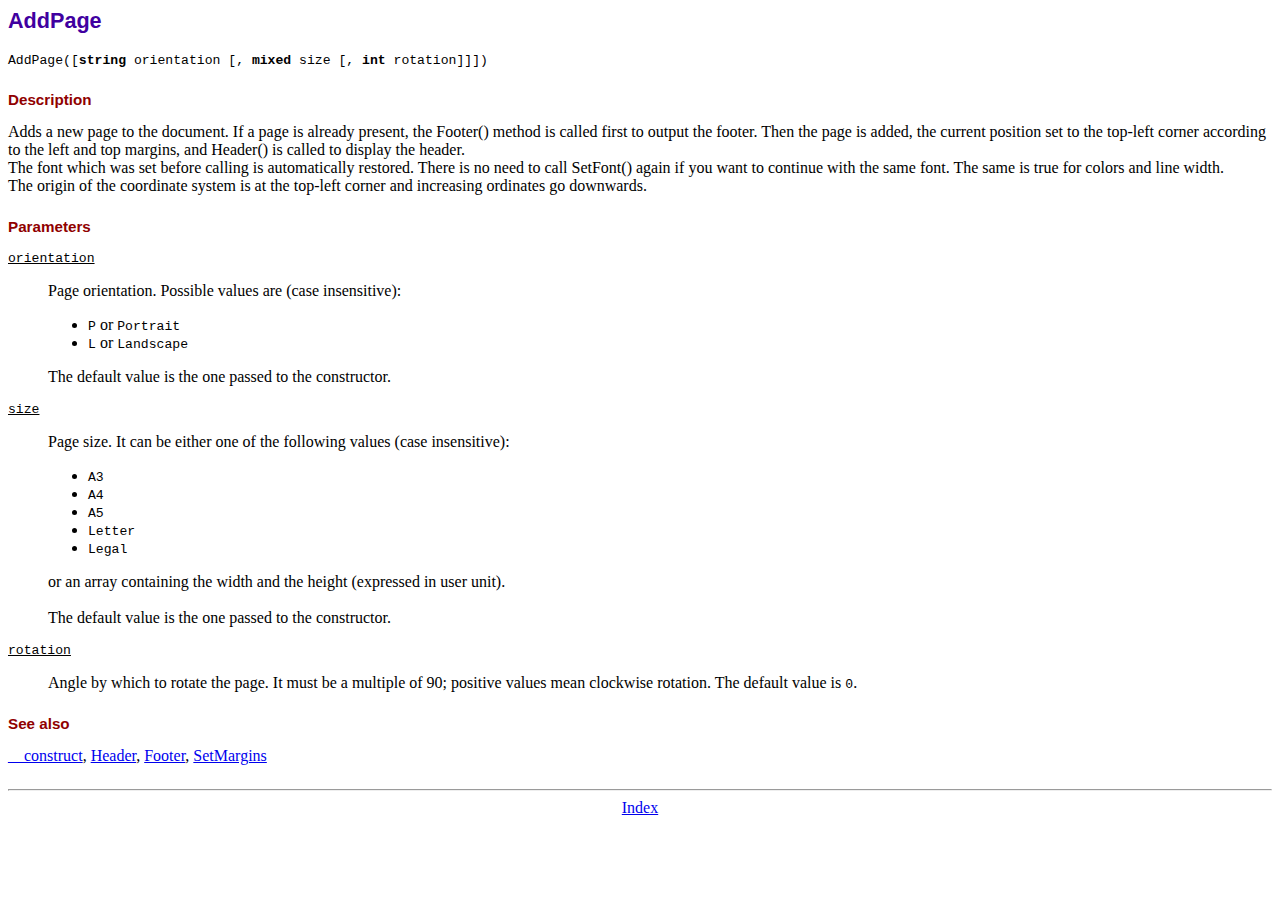
<file: fpdf181/doc/addpage.htm>
<!DOCTYPE html PUBLIC "-//W3C//DTD HTML 4.01 Transitional//EN">
<html>
<head>
<meta http-equiv="Content-Type" content="text/html; charset=ISO-8859-1">
<title>AddPage</title>
<link type="text/css" rel="stylesheet" href="../fpdf.css">
</head>
<body>
<h1>AddPage</h1>
<code>AddPage([<b>string</b> orientation [, <b>mixed</b> size [, <b>int</b> rotation]]])</code>
<h2>Description</h2>
Adds a new page to the document. If a page is already present, the Footer() method is called
first to output the footer. Then the page is added, the current position set to the top-left
corner according to the left and top margins, and Header() is called to display the header.
<br>
The font which was set before calling is automatically restored. There is no need to call
SetFont() again if you want to continue with the same font. The same is true for colors and
line width.
<br>
The origin of the coordinate system is at the top-left corner and increasing ordinates go
downwards.
<h2>Parameters</h2>
<dl class="param">
<dt><code>orientation</code></dt>
<dd>
Page orientation. Possible values are (case insensitive):
<ul>
<li><code>P</code> or <code>Portrait</code></li>
<li><code>L</code> or <code>Landscape</code></li>
</ul>
The default value is the one passed to the constructor.
</dd>
<dt><code>size</code></dt>
<dd>
Page size. It can be either one of the following values (case insensitive):
<ul>
<li><code>A3</code></li>
<li><code>A4</code></li>
<li><code>A5</code></li>
<li><code>Letter</code></li>
<li><code>Legal</code></li>
</ul>
or an array containing the width and the height (expressed in user unit).<br>
<br>
The default value is the one passed to the constructor.
</dd>
<dt><code>rotation</code></dt>
<dd>
Angle by which to rotate the page. It must be a multiple of 90; positive values
mean clockwise rotation. The default value is <code>0</code>.
</dd>
</dl>
<h2>See also</h2>
<a href="__construct.htm">__construct</a>,
<a href="header.htm">Header</a>,
<a href="footer.htm">Footer</a>,
<a href="setmargins.htm">SetMargins</a>
<hr style="margin-top:1.5em">
<div style="text-align:center"><a href="index.htm">Index</a></div>
</body>
</html>
</file>
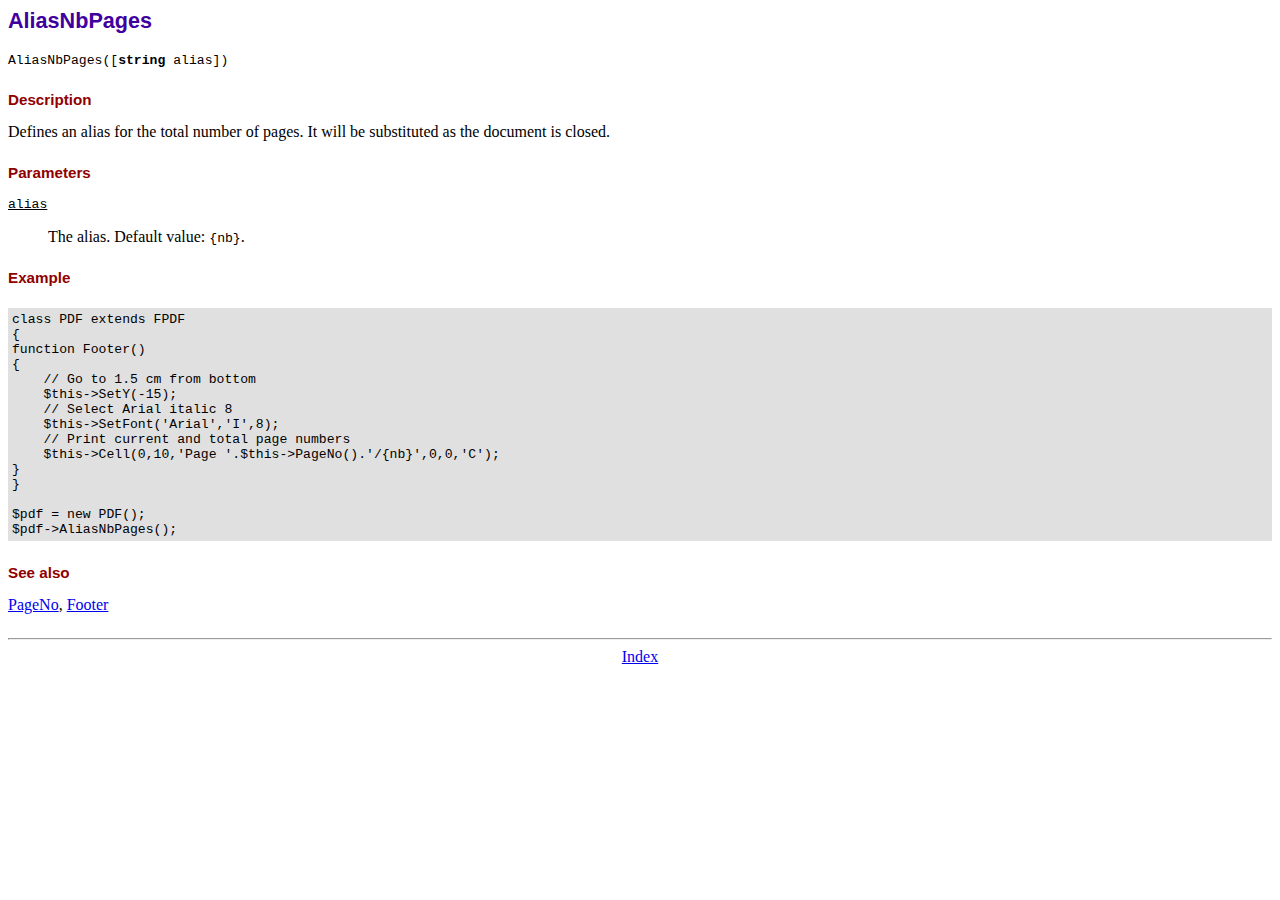
<file: fpdf181/doc/aliasnbpages.htm>
<!DOCTYPE html PUBLIC "-//W3C//DTD HTML 4.01 Transitional//EN">
<html>
<head>
<meta http-equiv="Content-Type" content="text/html; charset=ISO-8859-1">
<title>AliasNbPages</title>
<link type="text/css" rel="stylesheet" href="../fpdf.css">
</head>
<body>
<h1>AliasNbPages</h1>
<code>AliasNbPages([<b>string</b> alias])</code>
<h2>Description</h2>
Defines an alias for the total number of pages. It will be substituted as the document is
closed.
<h2>Parameters</h2>
<dl class="param">
<dt><code>alias</code></dt>
<dd>
The alias. Default value: <code>{nb}</code>.
</dd>
</dl>
<h2>Example</h2>
<div class="doc-source">
<pre><code>class PDF extends FPDF
{
function Footer()
{
    // Go to 1.5 cm from bottom
    $this-&gt;SetY(-15);
    // Select Arial italic 8
    $this-&gt;SetFont('Arial','I',8);
    // Print current and total page numbers
    $this-&gt;Cell(0,10,'Page '.$this-&gt;PageNo().'/{nb}',0,0,'C');
}
}

$pdf = new PDF();
$pdf-&gt;AliasNbPages();</code></pre>
</div>
<h2>See also</h2>
<a href="pageno.htm">PageNo</a>,
<a href="footer.htm">Footer</a>
<hr style="margin-top:1.5em">
<div style="text-align:center"><a href="index.htm">Index</a></div>
</body>
</html>
</file>
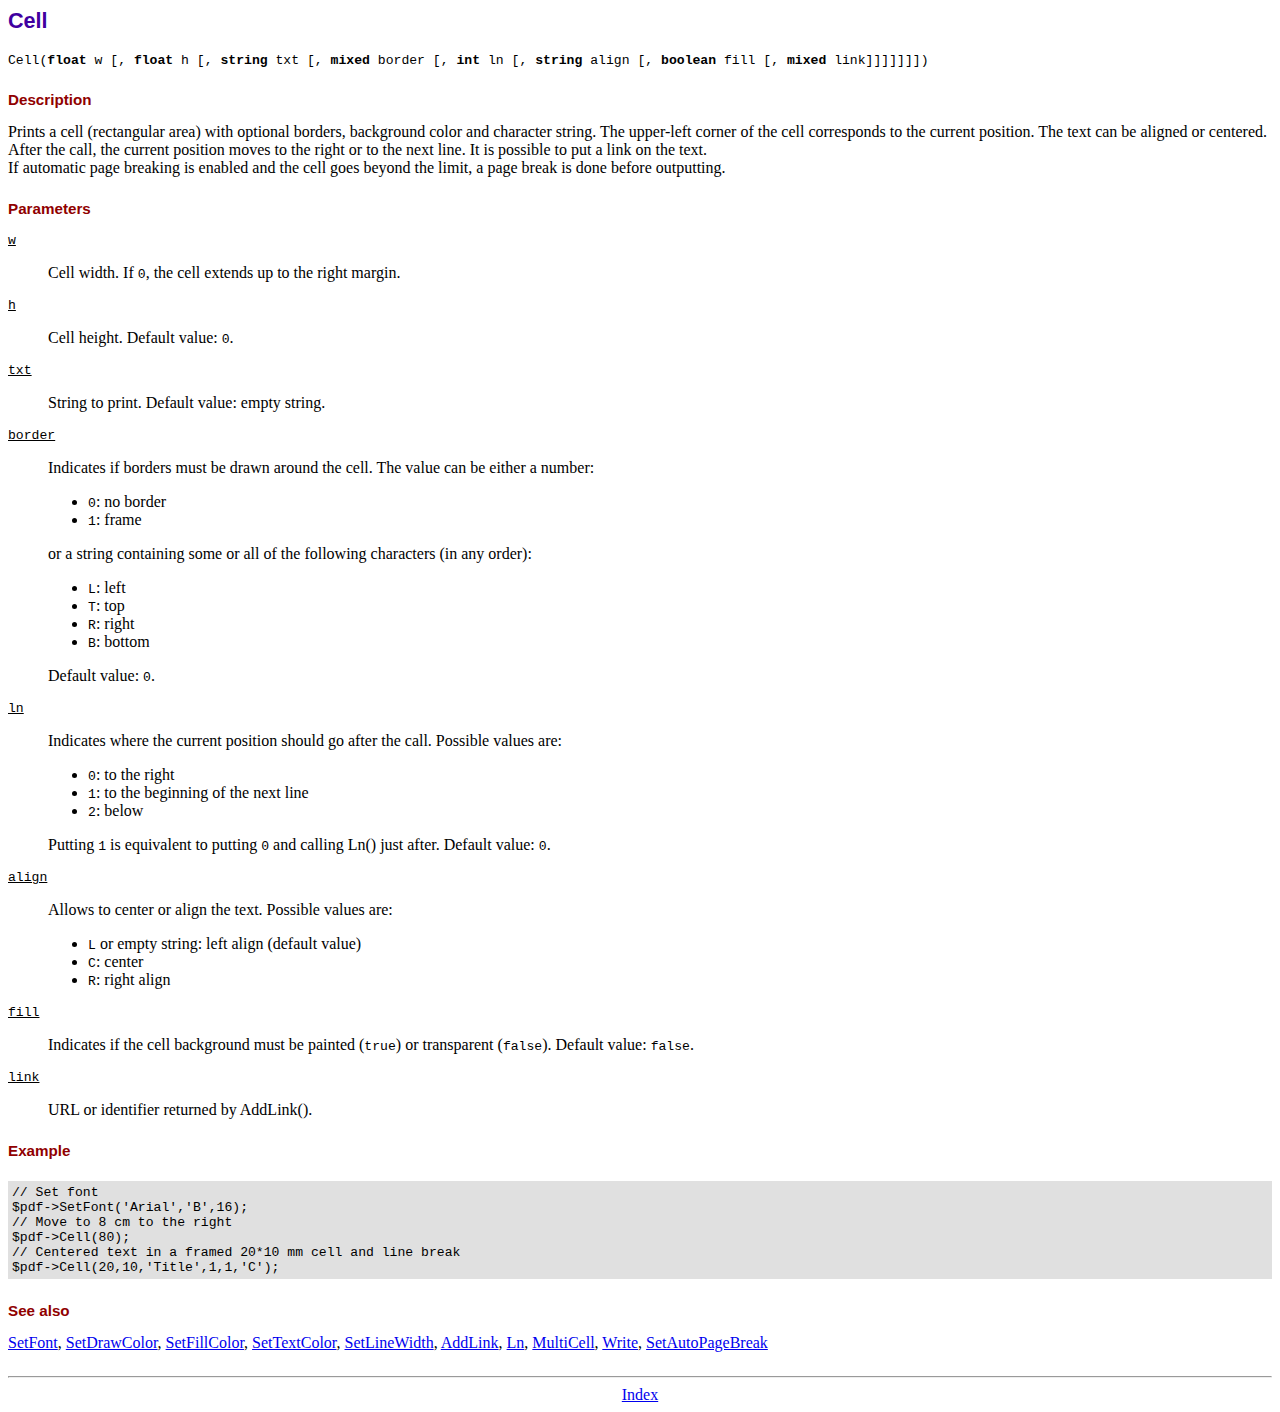
<file: fpdf181/doc/cell.htm>
<!DOCTYPE html PUBLIC "-//W3C//DTD HTML 4.01 Transitional//EN">
<html>
<head>
<meta http-equiv="Content-Type" content="text/html; charset=ISO-8859-1">
<title>Cell</title>
<link type="text/css" rel="stylesheet" href="../fpdf.css">
</head>
<body>
<h1>Cell</h1>
<code>Cell(<b>float</b> w [, <b>float</b> h [, <b>string</b> txt [, <b>mixed</b> border [, <b>int</b> ln [, <b>string</b> align [, <b>boolean</b> fill [, <b>mixed</b> link]]]]]]])</code>
<h2>Description</h2>
Prints a cell (rectangular area) with optional borders, background color and character string.
The upper-left corner of the cell corresponds to the current position. The text can be aligned
or centered. After the call, the current position moves to the right or to the next line. It is
possible to put a link on the text.
<br>
If automatic page breaking is enabled and the cell goes beyond the limit, a page break is
done before outputting.
<h2>Parameters</h2>
<dl class="param">
<dt><code>w</code></dt>
<dd>
Cell width. If <code>0</code>, the cell extends up to the right margin.
</dd>
<dt><code>h</code></dt>
<dd>
Cell height.
Default value: <code>0</code>.
</dd>
<dt><code>txt</code></dt>
<dd>
String to print.
Default value: empty string.
</dd>
<dt><code>border</code></dt>
<dd>
Indicates if borders must be drawn around the cell. The value can be either a number:
<ul>
<li><code>0</code>: no border</li>
<li><code>1</code>: frame</li>
</ul>
or a string containing some or all of the following characters (in any order):
<ul>
<li><code>L</code>: left</li>
<li><code>T</code>: top</li>
<li><code>R</code>: right</li>
<li><code>B</code>: bottom</li>
</ul>
Default value: <code>0</code>.
</dd>
<dt><code>ln</code></dt>
<dd>
Indicates where the current position should go after the call. Possible values are:
<ul>
<li><code>0</code>: to the right</li>
<li><code>1</code>: to the beginning of the next line</li>
<li><code>2</code>: below</li>
</ul>
Putting <code>1</code> is equivalent to putting <code>0</code> and calling Ln() just after.
Default value: <code>0</code>.
</dd>
<dt><code>align</code></dt>
<dd>
Allows to center or align the text. Possible values are:
<ul>
<li><code>L</code> or empty string: left align (default value)</li>
<li><code>C</code>: center</li>
<li><code>R</code>: right align</li>
</ul>
</dd>
<dt><code>fill</code></dt>
<dd>
Indicates if the cell background must be painted (<code>true</code>) or transparent (<code>false</code>).
Default value: <code>false</code>.
</dd>
<dt><code>link</code></dt>
<dd>
URL or identifier returned by AddLink().
</dd>
</dl>
<h2>Example</h2>
<div class="doc-source">
<pre><code>// Set font
$pdf-&gt;SetFont('Arial','B',16);
// Move to 8 cm to the right
$pdf-&gt;Cell(80);
// Centered text in a framed 20*10 mm cell and line break
$pdf-&gt;Cell(20,10,'Title',1,1,'C');</code></pre>
</div>
<h2>See also</h2>
<a href="setfont.htm">SetFont</a>,
<a href="setdrawcolor.htm">SetDrawColor</a>,
<a href="setfillcolor.htm">SetFillColor</a>,
<a href="settextcolor.htm">SetTextColor</a>,
<a href="setlinewidth.htm">SetLineWidth</a>,
<a href="addlink.htm">AddLink</a>,
<a href="ln.htm">Ln</a>,
<a href="multicell.htm">MultiCell</a>,
<a href="write.htm">Write</a>,
<a href="setautopagebreak.htm">SetAutoPageBreak</a>
<hr style="margin-top:1.5em">
<div style="text-align:center"><a href="index.htm">Index</a></div>
</body>
</html>
</file>
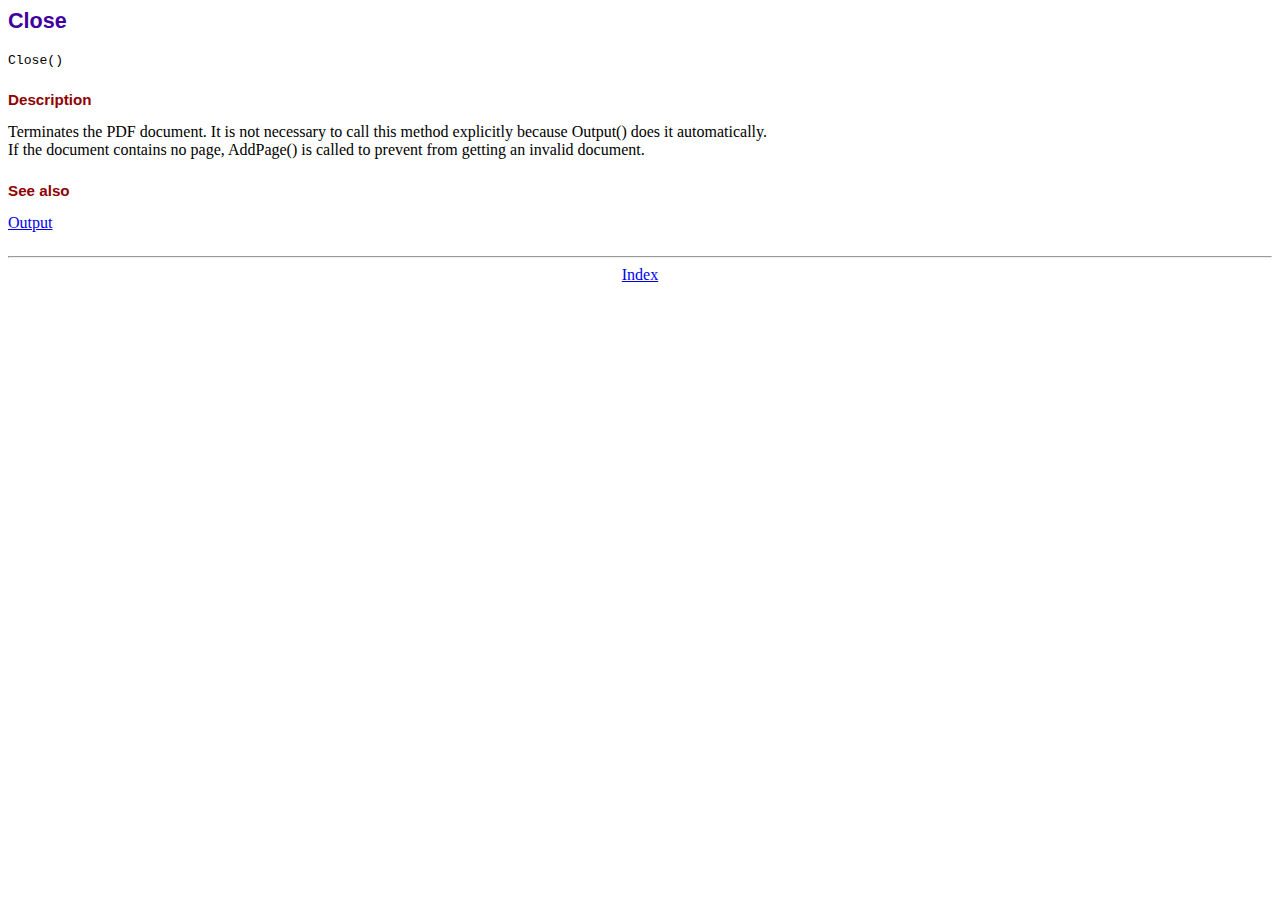
<file: fpdf181/doc/close.htm>
<!DOCTYPE html PUBLIC "-//W3C//DTD HTML 4.01 Transitional//EN">
<html>
<head>
<meta http-equiv="Content-Type" content="text/html; charset=ISO-8859-1">
<title>Close</title>
<link type="text/css" rel="stylesheet" href="../fpdf.css">
</head>
<body>
<h1>Close</h1>
<code>Close()</code>
<h2>Description</h2>
Terminates the PDF document. It is not necessary to call this method explicitly because Output()
does it automatically.
<br>
If the document contains no page, AddPage() is called to prevent from getting an invalid document.
<h2>See also</h2>
<a href="output.htm">Output</a>
<hr style="margin-top:1.5em">
<div style="text-align:center"><a href="index.htm">Index</a></div>
</body>
</html>
</file>
<file: fpdf181/fpdf.css>
body {font-family:"Times New Roman",serif}
h1 {font:bold 135% Arial,sans-serif; color:#4000A0; margin-bottom:0.9em}
h2 {font:bold 95% Arial,sans-serif; color:#900000; margin-top:1.5em; margin-bottom:1em}
dl.param dt {text-decoration:underline}
dl.param dd {margin-top:1em; margin-bottom:1em}
dl.param ul {margin-top:1em; margin-bottom:1em}
tt, code, kbd {font-family:"Courier New",Courier,monospace; font-size:82%}
div.source {margin-top:1.4em; margin-bottom:1.3em}
div.source pre {display:table; border:1px solid #24246A; width:100%; margin:0em; font-family:inherit; font-size:100%}
div.source code {display:block; border:1px solid #C5C5EC; background-color:#F0F5FF; padding:6px; color:#000000}
div.doc-source {margin-top:1.4em; margin-bottom:1.3em}
div.doc-source pre {display:table; width:100%; margin:0em; font-family:inherit; font-size:100%}
div.doc-source code {display:block; background-color:#E0E0E0; padding:4px}
.kw {color:#000080; font-weight:bold}
.str {color:#CC0000}
.cmt {color:#008000}
p.demo {text-align:center; margin-top:-0.9em}
a.demo {text-decoration:none; font-weight:bold; color:#0000CC}
a.demo:link {text-decoration:none; font-weight:bold; color:#0000CC}
a.demo:hover {text-decoration:none; font-weight:bold; color:#0000FF}
a.demo:active {text-decoration:none; font-weight:bold; color:#0000FF}
</file>
